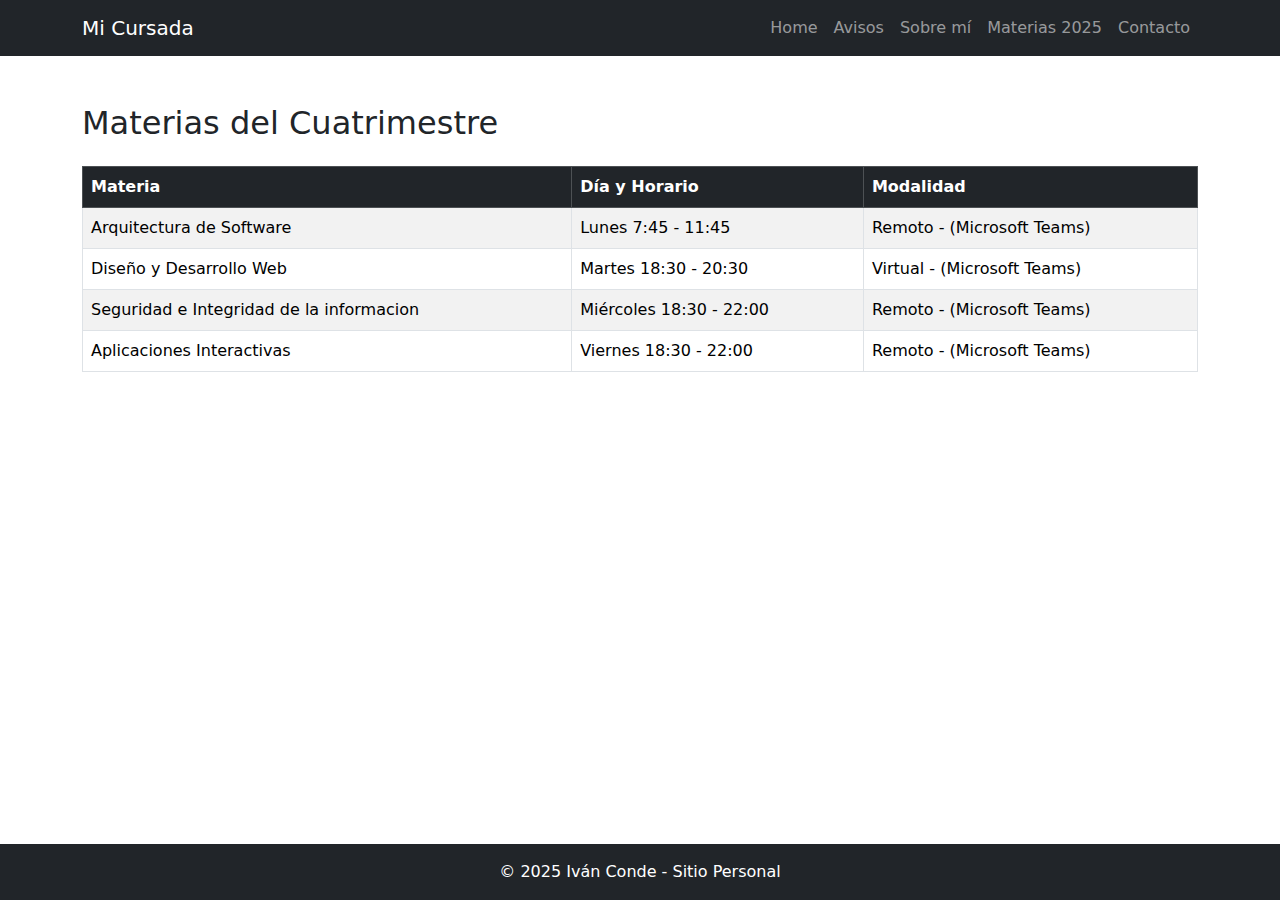
<file: index.html>
<!DOCTYPE html>
<html lang="es">
    <head>
        <meta charset="UTF-8" />
        <title>index.html - Mi Cursada</title>
        <meta name="viewport" content="width=device-width, initial-scale=1" />
        <link href="https://cdn.jsdelivr.net/npm/bootstrap@5.3.0/dist/css/bootstrap.min.css" rel="stylesheet" />
		<link rel="stylesheet" href="styles/style.css" type="text/css">
    </head>
    <body>
        <div class="wrapper"> <!-- Envuelvo las etiquetas en estas 2 clases para lograr el footer sticky -->
            <div class="content">
                <nav class="navbar navbar-expand-lg navbar-dark bg-dark"> <!-- Codigo de la NAVBAR (Bootstrap) -->
                    <div class="container">
                        <a class="navbar-brand" href="index.html">Mi Cursada</a>
                        <button class="navbar-toggler" type="button" data-bs-toggle="collapse" data-bs-target="#navbarNav">
                            <span class="navbar-toggler-icon"></span>
                        </button>
                        <div class="collapse navbar-collapse" id="navbarNav">
                            <ul class="navbar-nav ms-auto">
                                <li class="nav-item"><a class="nav-link" href="index.html">Home</a></li>
                                <li class="nav-item"><a class="nav-link" href="avisos.html">Avisos</a></li>
                                <li class="nav-item"><a class="nav-link" href="sobremi.html">Sobre mí</a></li>
                                <li class="nav-item"><a class="nav-link" href="materias2025.html">Materias 2025</a></li>
                                <li class="nav-item"><a class="nav-link" href="contacto.html">Contacto</a></li>
                            </ul>
                        </div>
                    </div>
                </nav>

                <main class="container my-5"> <!-- Container para la tabla -->
                    <h2 class="mb-4">Materias del Cuatrimestre</h2>
                    <table class="table table-bordered table-striped">
                        <thead class="table-dark">
                            <tr>
                                <th>Materia</th>
                                <th>Día y Horario</th>
                                <th>Modalidad</th>
                            </tr>
                        </thead>
                        <tbody>
                            <tr>
                                <td>Arquitectura de Software</td>
                                <td>Lunes 7:45 - 11:45</td>
                                <td>Remoto - (Microsoft Teams)</td>
                            </tr>
                            <tr>
                                <td>Diseño y Desarrollo Web</td>
                                <td>Martes 18:30 - 20:30</td>
                                <td>Virtual - (Microsoft Teams)</td>
                            </tr>
                            <tr>
                                <td>Seguridad e Integridad de la informacion</td>
                                <td>Miércoles 18:30 - 22:00</td>
                                <td>Remoto - (Microsoft Teams)</td>
                            </tr>
							<tr>
                                <td>Aplicaciones Interactivas</td>
                                <td>Viernes 18:30 - 22:00</td>
                                <td>Remoto - (Microsoft Teams)</td>
                            </tr>
                        </tbody>
                    </table>
                </main>
            </div>

            <footer class="bg-dark text-white text-center py-3"> <!-- Footer -->
                <p class="mb-0">&copy; 2025 Iván Conde - Sitio Personal</p>
            </footer>
        </div>
        <script src="https://cdn.jsdelivr.net/npm/bootstrap@5.3.0/dist/js/bootstrap.bundle.min.js"></script>
    </body>
</html>
</file>
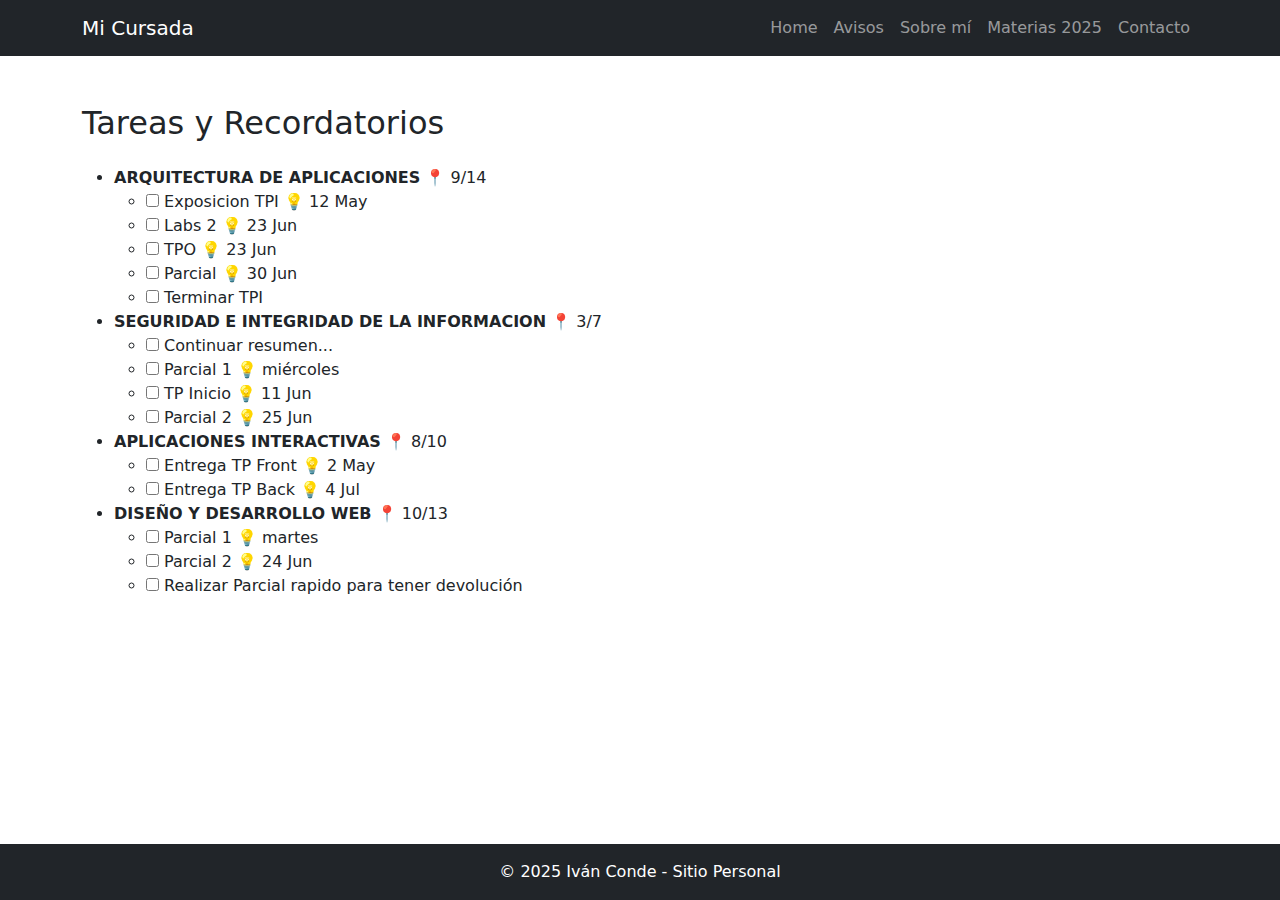
<file: avisos.html>
<!DOCTYPE html>
<html lang="es">
    <head>
        <meta charset="UTF-8" />
        <title>avisos.html - Mi Cursada</title>
        <meta name="viewport" content="width=device-width, initial-scale=1" />
        <link href="https://cdn.jsdelivr.net/npm/bootstrap@5.3.0/dist/css/bootstrap.min.css" rel="stylesheet" />
		<link rel="stylesheet" href="styles/style.css" type="text/css">
    </head>
    <body>
        <div class="wrapper"> <!-- Envuelvo las etiquetas en estas 2 clases para lograr el footer sticky -->
            <div class="content">
                <nav class="navbar navbar-expand-lg navbar-dark bg-dark"> <!-- Codigo de la NAVBAR (Bootstrap) -->
                    <div class="container">
                        <a class="navbar-brand" href="index.html">Mi Cursada</a>
                        <button class="navbar-toggler" type="button" data-bs-toggle="collapse" data-bs-target="#navbarNav">
                            <span class="navbar-toggler-icon"></span>
                        </button>
                        <div class="collapse navbar-collapse" id="navbarNav">
                            <ul class="navbar-nav ms-auto">
                                <li class="nav-item"><a class="nav-link" href="index.html">Home</a></li>
                                <li class="nav-item"><a class="nav-link" href="avisos.html">Avisos</a></li>
                                <li class="nav-item"><a class="nav-link" href="sobremi.html">Sobre mí</a></li>
                                <li class="nav-item"><a class="nav-link" href="materias2025.html">Materias 2025</a></li>
                                <li class="nav-item"><a class="nav-link" href="contacto.html">Contacto</a></li>
                            </ul>
                        </div>
                    </div>
                </nav>

                <main class="container my-5"> <!-- Container para la lista de tareas -->
                    <h2 class="mb-4">Tareas y Recordatorios</h2>
                    <ul>
                        <li>
                            <strong>ARQUITECTURA DE APLICACIONES</strong>
                            <span>📍 9/14</span>
                            <ul>
                                <li><input type="checkbox" /> Exposicion TPI <span>💡 12 May</span></li>
                                <li><input type="checkbox" /> Labs 2 <span>💡 23 Jun</span></li>
                                <li><input type="checkbox" /> TPO <span>💡 23 Jun</span></li>
                                <li><input type="checkbox" /> Parcial <span>💡 30 Jun</span></li>
                                <li><input type="checkbox" /> Terminar TPI</li>
                            </ul>
                        </li>

                        <li>
                            <strong>SEGURIDAD E INTEGRIDAD DE LA INFORMACION</strong>
                            <span>📍 3/7</span>
                            <ul>
                                <li><input type="checkbox" /> Continuar resumen...</li>
                                <li><input type="checkbox" /> Parcial 1 <span>💡 miércoles</span></li>
                                <li><input type="checkbox" /> TP Inicio <span>💡 11 Jun</span></li>
                                <li><input type="checkbox" /> Parcial 2 <span>💡 25 Jun</span></li>
                            </ul>
                        </li>

                        <li>
                            <strong>APLICACIONES INTERACTIVAS</strong>
                            <span>📍 8/10</span>
                            <ul>
                                <li><input type="checkbox" /> Entrega TP Front <span>💡 2 May</span></li>
                                <li><input type="checkbox" /> Entrega TP Back <span>💡 4 Jul</span></li>
                            </ul>
                        </li>

                        <li>
                            <strong>DISEÑO Y DESARROLLO WEB</strong>
                            <span>📍 10/13</span>
                            <ul>
                                <li><input type="checkbox" /> Parcial 1 <span>💡 martes</span></li>
                                <li><input type="checkbox" /> Parcial 2 <span>💡 24 Jun</span></li>
                                <li><input type="checkbox" /> Realizar Parcial rapido para tener devolución</li>
                            </ul>
                        </li>
                    </ul>
                </main>
            </div>

            <footer class="bg-dark text-white text-center py-3"> <!-- Footer -->
                <p class="mb-0">&copy; 2025 Iván Conde - Sitio Personal</p>
            </footer>
        </div>

        <script src="https://cdn.jsdelivr.net/npm/bootstrap@5.3.0/dist/js/bootstrap.bundle.min.js"></script>
    </body>
</html>
</file>
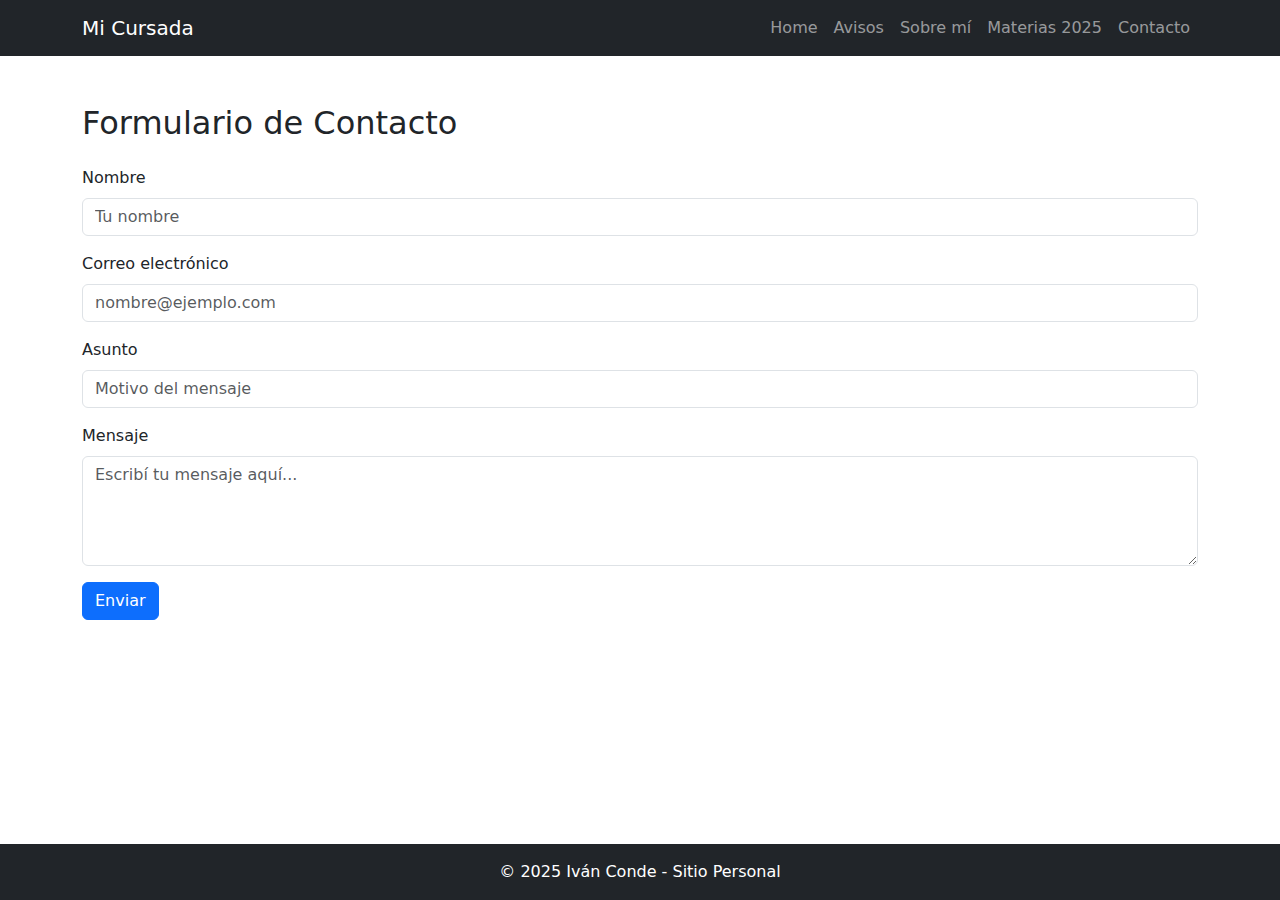
<file: contacto.html>
<!DOCTYPE html>
<html lang="es">
    <head>
        <meta charset="UTF-8" />
        <title>contacto.html - Mi Cursada</title>
        <meta name="viewport" content="width=device-width, initial-scale=1" />
        <link href="https://cdn.jsdelivr.net/npm/bootstrap@5.3.0/dist/css/bootstrap.min.css" rel="stylesheet" />
		<link rel="stylesheet" href="styles/style.css" type="text/css">
		<script defer src="formulario.js"></script>
    </head>
    <body>
        <div class="wrapper"> <!-- Envuelvo las etiquetas en estas 2 clases para lograr el footer sticky -->
            <div class="content">
                <nav class="navbar navbar-expand-lg navbar-dark bg-dark"> <!-- Codigo de la NAVBAR (Bootstrap) -->
                    <div class="container">
                        <a class="navbar-brand" href="index.html">Mi Cursada</a>
                        <button class="navbar-toggler" type="button" data-bs-toggle="collapse" data-bs-target="#navbarNav">
                            <span class="navbar-toggler-icon"></span>
                        </button>
                        <div class="collapse navbar-collapse" id="navbarNav">
                            <ul class="navbar-nav ms-auto">
                                <li class="nav-item"><a class="nav-link" href="index.html">Home</a></li>
                                <li class="nav-item"><a class="nav-link" href="avisos.html">Avisos</a></li>
                                <li class="nav-item"><a class="nav-link" href="sobremi.html">Sobre mí</a></li>
                                <li class="nav-item"><a class="nav-link" href="materias2025.html">Materias 2025</a></li>
                                <li class="nav-item"><a class="nav-link" href="contacto.html">Contacto</a></li>
                            </ul>
                        </div>
                    </div>
                </nav>

                <main class="container my-5"> <!-- Container para el Formulario -->
                    <h2 class="mb-4">Formulario de Contacto</h2>
                    <form id="form-contacto">
                        <div class="mb-3"><label for="nombre" class="form-label">Nombre</label><input type="text" id="nombre" class="form-control input-form" placeholder="Tu nombre" required /></div>
                        <div class="mb-3"><label class="form-label">Correo electrónico</label><input type="email" id="email" class="form-control input-form" placeholder="nombre@ejemplo.com" required /></div>
                        <div class="mb-3"><label class="form-label">Asunto</label><input type="text" id="mensaje" class="form-control input-form" placeholder="Motivo del mensaje" required /></div>
                        <div class="mb-3"><label class="form-label">Mensaje</label><textarea class="form-control input-form" id="mensaje" rows="4" placeholder="Escribí tu mensaje aquí..." required ></textarea></div>
                        <button type="submit" class="btn btn-primary">Enviar</button>
                    </form>
					<div id="resultado" class="resultado"></div>
                </main>
            </div>

            <footer class="bg-dark text-white text-center py-3"> <!-- Footer -->
                <p class="mb-0">&copy; 2025 Iván Conde - Sitio Personal</p>
            </footer>
        </div>

        <script src="https://cdn.jsdelivr.net/npm/bootstrap@5.3.0/dist/js/bootstrap.bundle.min.js"></script>
    </body>
</html>
</file>
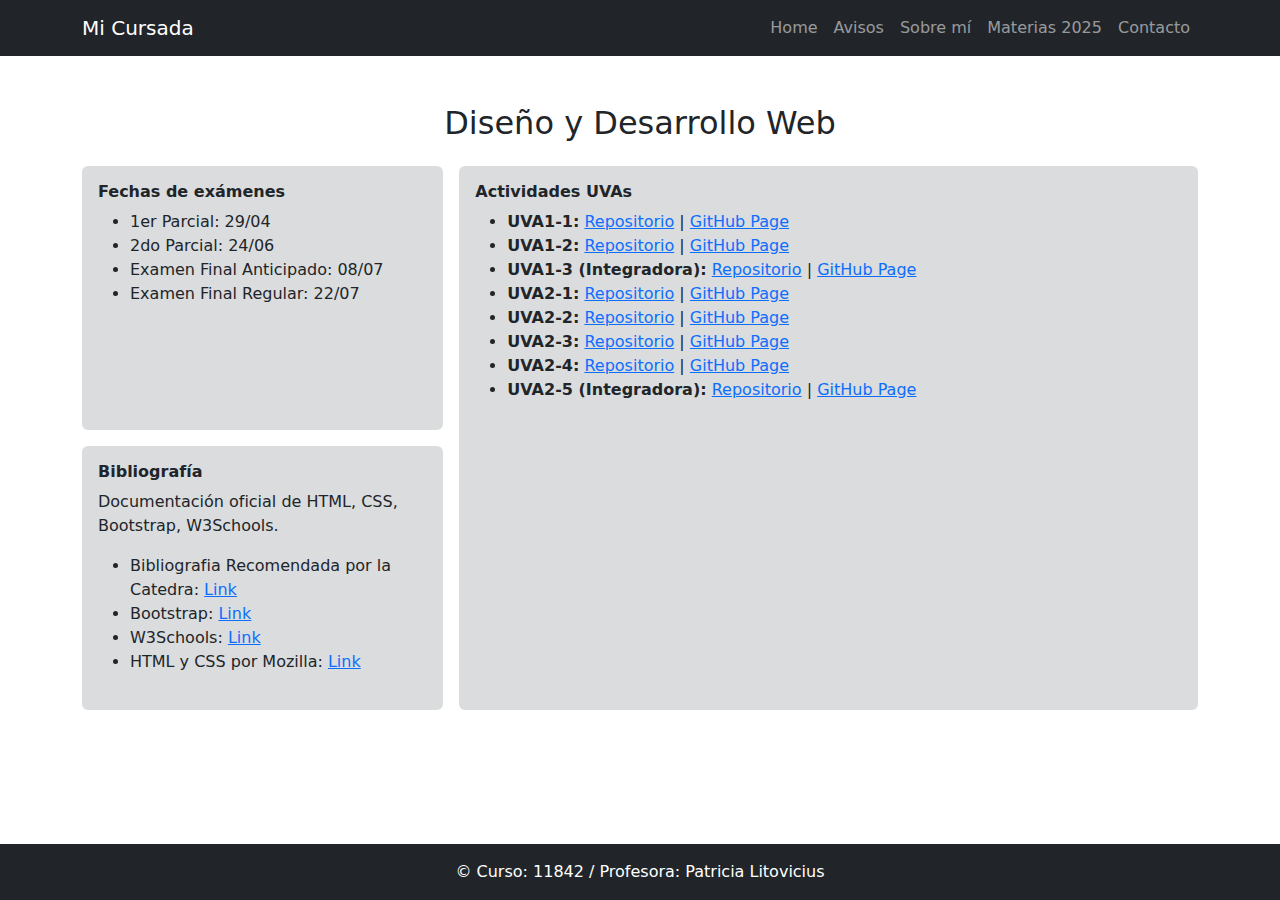
<file: disenoydesarrolloweb.html>
<!DOCTYPE html>
<html lang="es">
    <head>
        <meta charset="UTF-8" />
        <title>Diseño y Desarrollo Web - Mi Cursada</title>
        <meta name="viewport" content="width=device-width, initial-scale=1" />
        <link href="https://cdn.jsdelivr.net/npm/bootstrap@5.3.0/dist/css/bootstrap.min.css" rel="stylesheet" />
		<link rel="stylesheet" href="styles/style.css" type="text/css">
		<link rel="stylesheet" href="styles/styleAdicional.css" type="text/css">
    </head>
    <body>
        <div class="wrapper"> <!-- Envuelvo las etiquetas en estas 2 clases para lograr el footer sticky -->
            <div class="content">
                <nav class="navbar navbar-expand-lg navbar-dark bg-dark"> <!-- Codigo de la NAVBAR (Bootstrap) -->
                    <div class="container">
                        <a class="navbar-brand" href="index.html">Mi Cursada</a>
                        <button class="navbar-toggler" type="button" data-bs-toggle="collapse" data-bs-target="#navbarNav">
                            <span class="navbar-toggler-icon"></span>
                        </button>
                        <div class="collapse navbar-collapse" id="navbarNav">
                            <ul class="navbar-nav ms-auto">
                                <li class="nav-item"><a class="nav-link" href="index.html">Home</a></li>
                                <li class="nav-item"><a class="nav-link" href="avisos.html">Avisos</a></li>
                                <li class="nav-item"><a class="nav-link" href="sobremi.html">Sobre mí</a></li>
                                <li class="nav-item"><a class="nav-link" href="materias2025.html">Materias 2025</a></li>
                                <li class="nav-item"><a class="nav-link" href="contacto.html">Contacto</a></li>
                            </ul>
                        </div>
                    </div>
                </nav>

                <div class="container my-5"> <!-- Container para las 3 "cajas" de la forma pedida -->
                    <h2 class="text-center mb-4">Diseño y Desarrollo Web</h2>

                    <div class="row g-3">
                        <!-- Columna izquierda: Fechas + Bibliografía -->
                        <div class="col-md-4 d-flex flex-column gap-3">
                            <div class="bg-secondary bg-opacity-25 p-3 rounded">
                                <h5>Fechas de exámenes</h5>
                                <ul>
                                    <li>1er Parcial: 29/04</li>
                                    <li>2do Parcial: 24/06</li>
                                    <li>Examen Final Anticipado: 08/07</li>
                                    <li>Examen Final Regular: 22/07</li>
                                </ul>
                            </div>

                            <div class="bg-secondary bg-opacity-25 p-3 rounded">
                                <h5>Bibliografía</h5>
                                <p>Documentación oficial de HTML, CSS, Bootstrap, W3Schools.</p>
                                <ul>
                                    <li>
                                        Bibliografia Recomendada por la Catedra:
                                        <a
                                            href="https://uadeeduar.sharepoint.com/sites/Section_516035/Documentos%20compartidos/Forms/AllItems.aspx?id=%2Fsites%2FSection%5F516035%2FDocumentos%20compartidos%2FGeneral%2FBibliograf%C3%ADa%20recomendada&p=true&ga=1"
                                            target="_blank"
                                        >
                                            Link
                                        </a>
                                    </li>
                                    <li>Bootstrap: <a href="https://getbootstrap.com/docs/5.3/getting-started/introduction/" target="_blank">Link</a></li>
                                    <li>W3Schools: <a href="https://www.w3schools.com/" target="_blank">Link</a></li>
                                    <li>HTML y CSS por Mozilla: <a href="https://developer.mozilla.org/es/docs/Web/HTML" target="_blank">Link</a></li>
                                </ul>
                            </div>
                        </div>

                        <!-- Columna derecha: Actividades UVAs -->
                        <div class="col-md-8">
                            <div class="bg-secondary bg-opacity-25 p-3 rounded h-100">
                                <h5>Actividades UVAs</h5>
                                <ul>
                                    <li>
                                        <strong>UVA1-1:</strong> <a href="https://github.com/IvanConde/UVA1Ejercicio1MV" target="_blank">Repositorio</a> |
                                        <a href="https://ivanconde.github.io/UVA1Ejercicio1MV/" target="_blank">GitHub Page</a>
                                    </li>
                                    <li>
                                        <strong>UVA1-2:</strong> <a href="https://github.com/IvanConde/UVA1Ejercicio2MV" target="_blank">Repositorio</a> |
                                        <a href="https://ivanconde.github.io/UVA1Ejercicio2MV/" target="_blank">GitHub Page</a>
                                    </li>
                                    <li>
                                        <strong>UVA1-3 (Integradora):</strong> <a href="https://github.com/IvanConde/UVA1Ejercicio3MV" target="_blank">Repositorio</a> |
                                        <a href="https://ivanconde.github.io/UVA1Ejercicio3MV/" target="_blank">GitHub Page</a>
                                    </li>
                                    <li>
                                        <strong>UVA2-1:</strong> <a href="https://github.com/IvanConde/UVA2Ejercicio4MV" target="_blank">Repositorio</a> |
                                        <a href="https://ivanconde.github.io/UVA2Ejercicio4MV/" target="_blank">GitHub Page</a>
                                    </li>
                                    <li>
                                        <strong>UVA2-2:</strong> <a href="https://github.com/IvanConde/UVA2Ejercicio5MV" target="_blank">Repositorio</a> |
                                        <a href="https://ivanconde.github.io/UVA2Ejercicio5MV/" target="_blank">GitHub Page</a>
                                    </li>
                                    <li>
                                        <strong>UVA2-3:</strong> <a href="https://github.com/IvanConde/UVA2Ejercicio6MV" target="_blank">Repositorio</a> |
                                        <a href="https://ivanconde.github.io/UVA2Ejercicio6MV/" target="_blank">GitHub Page</a>
                                    </li>
                                    <li>
                                        <strong>UVA2-4:</strong> <a href="https://github.com/IvanConde/UVA2Ejercicio7MV" target="_blank">Repositorio</a> |
                                        <a href="https://ivanconde.github.io/UVA2Ejercicio7MV/" target="_blank">GitHub Page</a>
                                    </li>
                                    <li>
                                        <strong>UVA2-5 (Integradora):</strong> <a href="https://github.com/IvanConde/UVA2Ejercicio8MV" target="_blank">Repositorio</a> |
                                        <a href="https://ivanconde.github.io/UVA2Ejercicio8MV/" target="_blank">GitHub Page</a>
                                    </li>
                                </ul>
                            </div>
                        </div>
                    </div>
                </div>
            </div>

            <footer class="bg-dark text-white text-center py-3 mt-auto"> <!-- Footer -->
                <p class="mb-0">&copy; Curso: 11842 / Profesora: Patricia Litovicius</p>
            </footer>
        </div>

        <script src="https://cdn.jsdelivr.net/npm/bootstrap@5.3.0/dist/js/bootstrap.bundle.min.js"></script>
    </body>
</html>
</file>
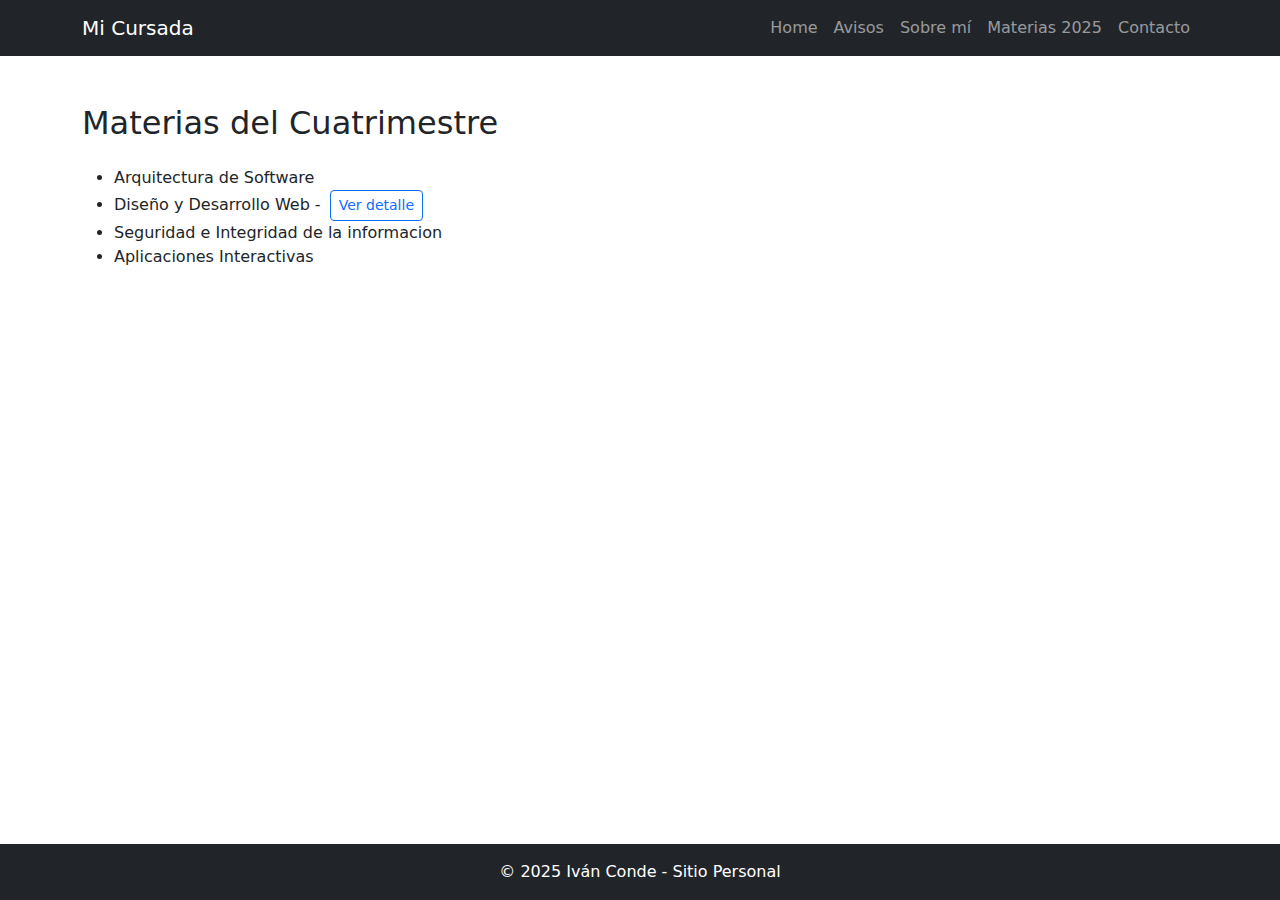
<file: materias2025.html>
<!DOCTYPE html>
<html lang="es">
    <head>
        <meta charset="UTF-8" />
        <title>materias2025.html - Mi Cursada</title>
        <meta name="viewport" content="width=device-width, initial-scale=1" />
        <link href="https://cdn.jsdelivr.net/npm/bootstrap@5.3.0/dist/css/bootstrap.min.css" rel="stylesheet" />
		<link rel="stylesheet" href="styles/style.css" type="text/css">
    </head>
    <body>
        <div class="wrapper"> <!-- Envuelvo las etiquetas en estas 2 clases para lograr el footer sticky -->
            <div class="content">
                <nav class="navbar navbar-expand-lg navbar-dark bg-dark"> <!-- Codigo de la NAVBAR (Bootstrap) -->
                    <div class="container">
                        <a class="navbar-brand" href="index.html">Mi Cursada</a>
                        <button class="navbar-toggler" type="button" data-bs-toggle="collapse" data-bs-target="#navbarNav">
                            <span class="navbar-toggler-icon"></span>
                        </button>
                        <div class="collapse navbar-collapse" id="navbarNav">
                            <ul class="navbar-nav ms-auto">
                                <li class="nav-item"><a class="nav-link" href="index.html">Home</a></li>
                                <li class="nav-item"><a class="nav-link" href="avisos.html">Avisos</a></li>
                                <li class="nav-item"><a class="nav-link" href="sobremi.html">Sobre mí</a></li>
                                <li class="nav-item"><a class="nav-link" href="materias2025.html">Materias 2025</a></li>
                                <li class="nav-item"><a class="nav-link" href="contacto.html">Contacto</a></li>
                            </ul>
                        </div>
                    </div>
                </nav>

                <main class="container my-5"> <!-- Container para las materias -->
                    <h2 class="mb-4">Materias del Cuatrimestre</h2>
                    <ul>
                        <li>Arquitectura de Software</li>
                        <li>
                            Diseño y Desarrollo Web - <a href="disenoydesarrolloweb.html" class="btn btn-sm btn-outline-primary ms-1">Ver detalle</a>
                        </li>
                        <li>Seguridad e Integridad de la informacion</li>
						<li>Aplicaciones Interactivas</li>
                    </ul>
                </main>
            </div>

            <footer class="bg-dark text-white text-center py-3"> <!-- Footer -->
                <p class="mb-0">&copy; 2025 Iván Conde - Sitio Personal</p>
            </footer>
        </div>

        <script src="https://cdn.jsdelivr.net/npm/bootstrap@5.3.0/dist/js/bootstrap.bundle.min.js"></script>
    </body>
</html>
</file>
<file: styles/style.css>
/* Hace que el body y html ocupen toda la altura de la pantalla */
html,
body {
    height: 100%;
    margin: 0;
}

/* Wrapper principal para usar flexbox en vertical y empujar el footer al fondo */
.wrapper {
    display: flex;
    flex-direction: column;
    min-height: 100vh;
}

/* Contenido que crece para ocupar el espacio entre el header y el footer */
.content {
    flex: 1;
}

/* Cambia el borde cuando el campo está enfocado */
.input-form:focus {
  border-color: #007BFF;
  outline: none;
}

.resultado {
  margin-top: 20px;
  font-weight: bold;
}
</file>
<file: styles/styleAdicional.css>
/* Tamaño y estilo de títulos dentro de cajas */
h5 {
    font-size: 1rem;
    font-weight: bold;
}

/* Hace que las columnas con cajas usen altura completa del viewport en pantallas grandes */
@media (min-height: 700px) {
    .row.g-3 {
        min-height: calc(100vh - 340px); /* ajustado para evitar pisar el footer */
    }
}

/* Acomoda el diseño vertical de cada columna */
.col-md-4,
.col-md-8 {
    display: flex;
    flex-direction: column;
    justify-content: stretch;
    gap: 1rem;
}

/* Hace que cada caja dentro de las columnas crezca proporcionalmente */
.col-md-4 > .bg-secondary,
.col-md-8 > .bg-secondary {
    flex: 1;
}
</file>
